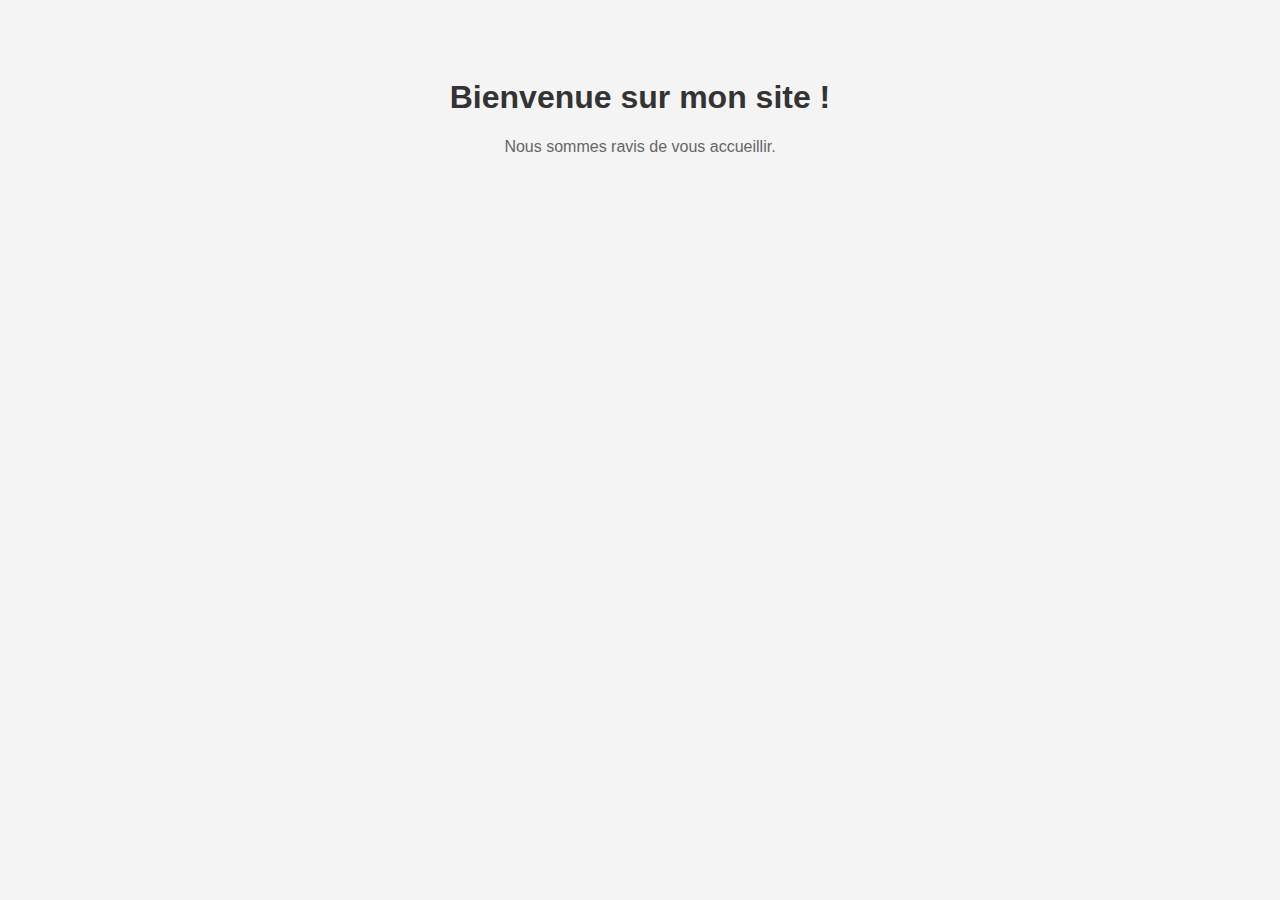
<file: bienvenu.html>
<!DOCTYPE html>
<html lang="fr">
<head>
    <meta charset="UTF-8">
    <meta name="viewport" content="width=device-width, initial-scale=1.0">
    <title>Bienvenue</title>
    <style>
        body {
            font-family: Arial, sans-serif;
            text-align: center;
            padding: 50px;
            background-color: #f4f4f4;
        }
        h1 {
            color: #333;
        }
        p {
            color: #666;
        }
    </style>
</head>
<body>
    <h1>Bienvenue sur mon site !</h1>
    <p>Nous sommes ravis de vous accueillir.</p>
</body>
</html>
</file>
